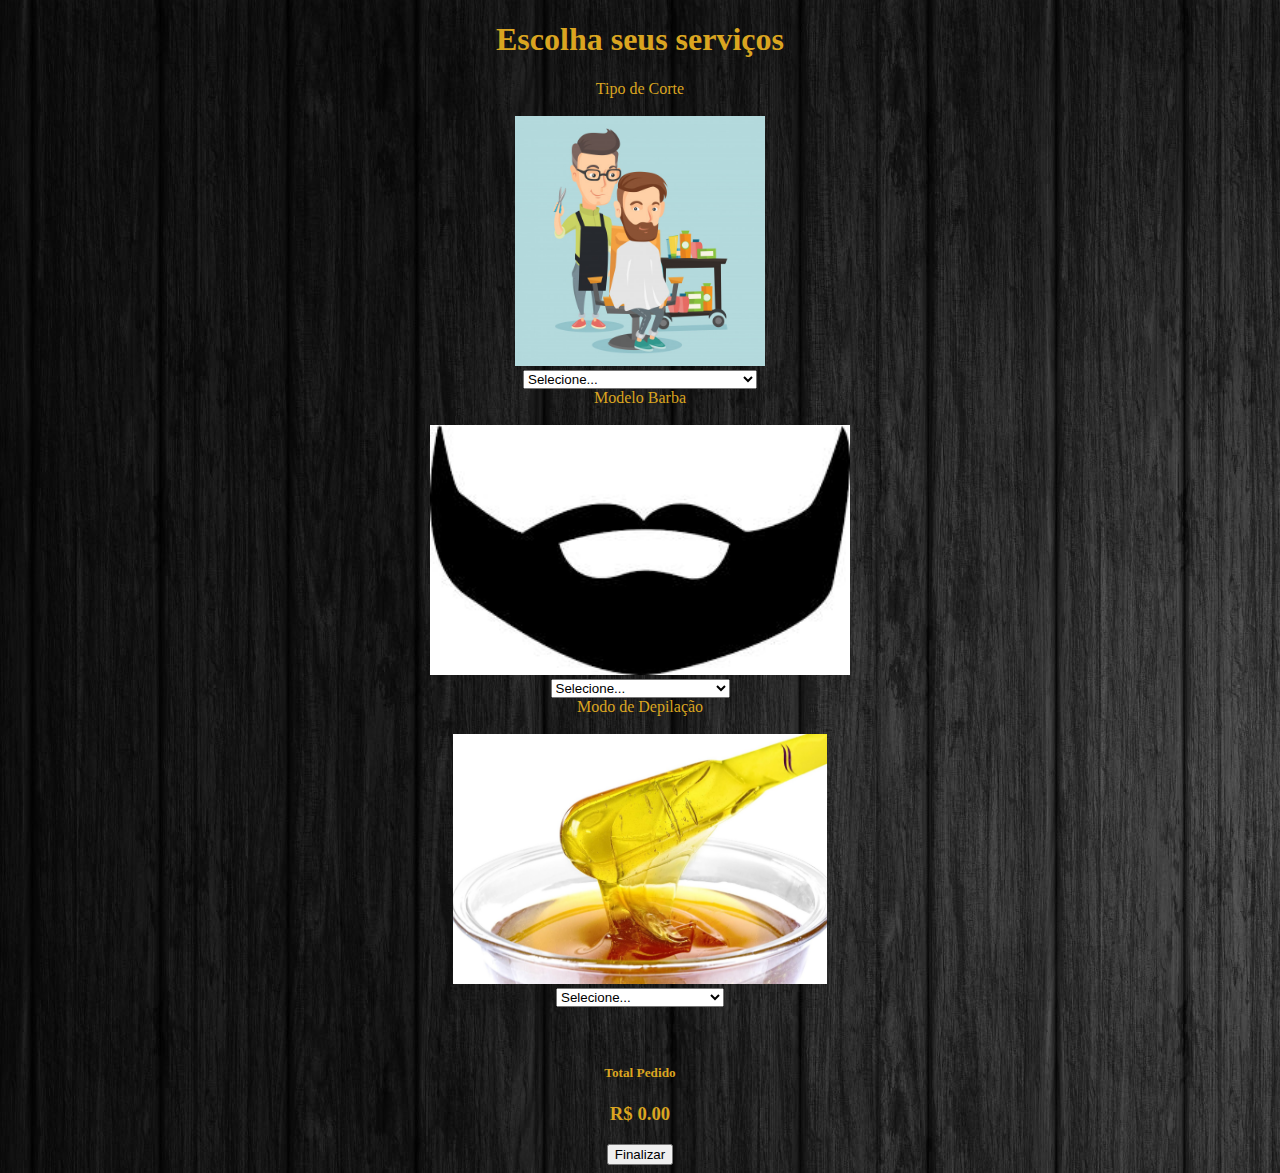
<file: index.html>
<!doctype html>
<html lang="pt-br">
  <head>
    <!-- Required meta tags -->
    <meta charset="utf-8">
    <meta name="viewport" content="width=device-width, initial-scale=1">

    <!-- Bootstrap CSS -->
    <link href="https://cdn.jsdelivr.net/npm/bootstrap@5.1.3/dist/css/bootstrap.min.css" rel="stylesheet" integrity="sha384-1BmE4kWBq78iYhFldvKuhfTAU6auU8tT94WrHftjDbrCEXSU1oBoqyl2QvZ6jIW3" crossorigin="anonymous">
    <link rel="stylesheet" href="css/style.css">

    <title>Avante Barbershop</title>
  </head>
  <body>
    <h1> Escolha seus serviços </h1>
    <div class="container">
        <div class="row">
          <div class="col">
            Tipo de Corte
            <br>
            <br>
            <div class="card" style="width: 100%;">
                <img src="img/corteTesoura.jpg" class="card-img-top" alt="corte" id="foto">
                <div class="card-body">
                 <select class="form-select" id="corte" onchange="calcularPedido()">
                    <option selected>Selecione...</option>
                    <option value="tesoura" >Corte Com Tesoura - R$60,00</option>
                    <option value="maquina" >Corte Com Máquina - R$45,00</option>
                    <option value="maquiEtesoura" >Corte Tesoura e Máquina - R$52,00</option>
                  </select>
                </div>
              </div>
          </div>
          <div class="col">
              Modelo Barba
              <br>
              <br>
            <div class="card" style="width: 100%;">
                <img src="img/barbaSimples.png" class="card-img-top" alt="barba">
                <div class="card-body">
                 <select class="form-select" id="barba" onchange="calcularPedido()">
                    <option selected>Selecione...</option>
                    <option value="simples" >Barba Simples - R$30,00</option>
                    <option value="modelada" >Barba Modelada- R$45,00</option>
                  </select>
                </div>
              </div>
          </div>
          <div class="col">
              Modo de Depilação
              <br>
              <br>
            <div class="card" style="width: 100%;">
                <img src="img/depilacao.jpg" class="card-img-top" alt="depilacao">
                <div class="card-body">
                 <select class="form-select" id="depilacao" onchange="calcularPedido()">
                    <option selected>Selecione...</option>
                    <option value="quente">Cera Quente - R$300,00</option>
                    <option value="fria">Cera Fria - R$250,00</option>
                    <option value="laser">Laser - R$850,00 </option>
                  </select>
                </div>
              </div>
          </div>
          <div class="col">
              <br>
              <br>
            <h5 class="card-tittle form-control btn-danger">Total Pedido</h5>
            <h3 class="text-center">R$<output id="total"> 0.00 </output> </h3>
            <button type="button" class="btn btn-outline-primary" onclick="finalizar()">Finalizar</button>
          </div>
        </div>
    </div>
<script src="https://cdn.jsdelivr.net/npm/bootstrap@5.1.3/dist/js/bootstrap.bundle.min.js" integrity="sha384-ka7Sk0Gln4gmtz2MlQnikT1wXgYsOg+OMhuP+IlRH9sENBO0LRn5q+8nbTov4+1p" crossorigin="anonymous"></script>

    <!-- Option 2: Separate Popper and Bootstrap JS -->
    <!--
    <script src="https://cdn.jsdelivr.net/npm/@popperjs/core@2.10.2/dist/umd/popper.min.js" integrity="sha384-7+zCNj/IqJ95wo16oMtfsKbZ9ccEh31eOz1HGyDuCQ6wgnyJNSYdrPa03rtR1zdB" crossorigin="anonymous"></script>
    <script src="https://cdn.jsdelivr.net/npm/bootstrap@5.1.3/dist/js/bootstrap.min.js" integrity="sha384-QJHtvGhmr9XOIpI6YVutG+2QOK9T+ZnN4kzFN1RtK3zEFEIsxhlmWl5/YESvpZ13" crossorigin="anonymous"></script>
    -->
    <script src="js/script.js"></script>
  </body>
  </html>
</file>
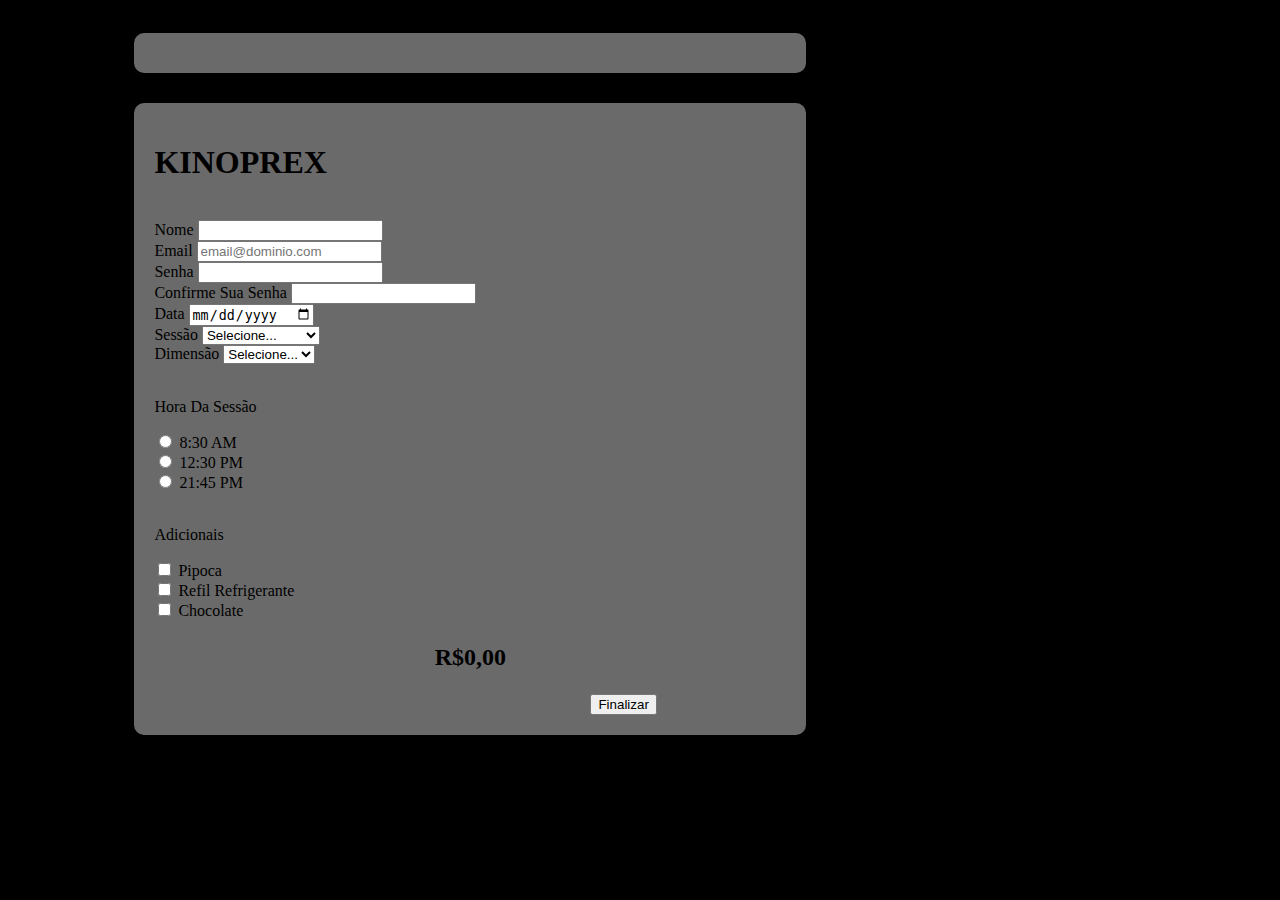
<file: prova-cristiano/index.html>
<!DOCTYPE html>
<html lang="pt-br">
<head>
    <meta charset="UTF-8">
    <meta http-equiv="X-UA-Compatible" content="IE=edge">
    <meta name="viewport" content="width=device-width, initial-scale=1.0">
    <link href="https://cdn.jsdelivr.net/npm/bootstrap@5.1.3/dist/css/bootstrap.min.css" rel="stylesheet" integrity="sha384-1BmE4kWBq78iYhFldvKuhfTAU6auU8tT94WrHftjDbrCEXSU1oBoqyl2QvZ6jIW3" crossorigin="anonymous">
    <link rel="stylesheet" href="css/style.css">
    <title>Prova de LTPW</title>
</head>
<body>
    <div id="imagem">
        <img id="foto">
        <section class="container" id="foto">
          <h1> <output id=titulo>Kinoprex</output> </h1> <br>
          <form class="row g-2"></form>
    <div class="col-md-6">
        <label for="inputEmail4" class="form-label">Nome</label>
        <input type="text" class="form-control" id="nome" required>
    </div>
    <div class="col-md-6">
        <label for="inputPassword4" class="form-label">Email</label>
        <input type="email" class="form-control" id="email" placeholder="email@dominio.com" required>
    </div>
    <div class="col-6">
        <label for="inputAddress" class="form-label">Senha</label>
        <input type="password" class="form-control" name="senha1" form="senha1" id="senha1"required>
    </div>
    <div class="col-6">
        <label for="inputAddress" class="form-label">Confirme Sua Senha</label>
        <input type="password" class="form-control" name="senha2" form="senha2" id="senha2" required>
    </div>
        <div class="col-4">
        <label for="data" class="form-label">Data</label>
        <input type="date" class="form-control" id="data" required>
    </div>
    <div class="col-md-4">
        <label for="tema" class="form-label"> Sessão </label>

        <select name="tema" id="tema" class="form-select" onchange="sessao()" required>
          <option value=""> Selecione...</option>
          <option value="shrek"> Shrek </option>
          <option value="dead"> Deadpool </option>
          <option value="strange"> Doutor estranho </option>
        </select>
        </div>
        <div class="col-md-4">
            <label for="dimensao" class="form-label"> Dimensão </label>
    
        <select name="tema" id="dimen" class="form-select" onchange="dimensao()" required>
          <option value=""> Selecione... </option>
          <option value="doisd"> 2D </option>
          <option value="tresd"> 3D </option>
        </select>
        </div>
        <div class="col-12" id="hora">
            <br>
            <p> Hora Da Sessão </p>
        <div class="form-check form-check inline">
            <input class="form-check-input" type="radio" name="horario" id="manha" value="manha" required onchange="prec()">
            <label class="form-check-label" for="manha"> 8:30 AM </label>
        </div>
        <div class="form-check form-check inline">
            <input class="form-check-input" type="radio" name="horario" id="tarde" value="tarde" required onchange="prec()">
            <label class="form-check-label" for="tarde"> 12:30 PM </label>
        </div>
        <div class="form-check form-check inline">
            <input class="form-check-input" type="radio" name="horario" id="noite" value="noite" required onchange="prec()">
            <label class="form-check-label" for="noite"> 21:45 PM</label>
          </div>
          <br>
        </div>
        <div class="col-6">
            <p>Adicionais</p>
            <div class="form-check" required>
              <input class="form-check-input" type="checkbox" value="" id="pipoca" onchange="opc(40,this.checked)">
              <label class="form-check-label" for="pipoca">
                Pipoca
              </label>
            </div>
            <div class="form-check">
              <input class="form-check-input" type="checkbox" value="" id="refil" onchange="opc(25,this.checked)">
              <label class="form-check-label" for="refil">
                Refil Refrigerante
              </label>
            </div>
            <div class="form-check">
              <input class="form-check-input" type="checkbox" value="" id="chocolate" onchange="opc(15,this.checked)">
              <label class="form-check-label" for="chocolate">
                Chocolate
              </label>
            </div>
          </div>
          <div class="col-6" id="valor">
          <p>  R$<output id="total">0</output>,00 </p>
        </div>
          <div class="col-12">
            <button type="submit" class="btn btn-primary" id="botao">Finalizar</button>
          </div>
        </form>
  </section>
  <script src="js/javascript.js"></script>
</body>
</html>
</file>
<file: css/style.css>
body{
background-image: url(../img/fundo.jpg);
text-align: center;
color:goldenrod;
}
.card img{
height: 250px;
}
</file>
<file: prova-cristiano/css/style.css>
#foto{
    margin-top: 2%;
    padding: 20px;
    width: 50%;
    margin-left: 10%;
    border-radius: 10px;
    background: #6A6A6A;
    color: black;
}
body{
    background-color: black;

    background-size: cover;
    background-repeat: no-repeat;
    background-attachment: fixed;
}
#valor{
    text-align: center;
    font-size: x-large;
    text-transform: uppercase;
    font-weight: bold;
    padding: 0;
}
#titulo{
    text-transform: uppercase;
}
#botao {
    margin-left: 69%;
    margin-top: -80px;
}
</file>
